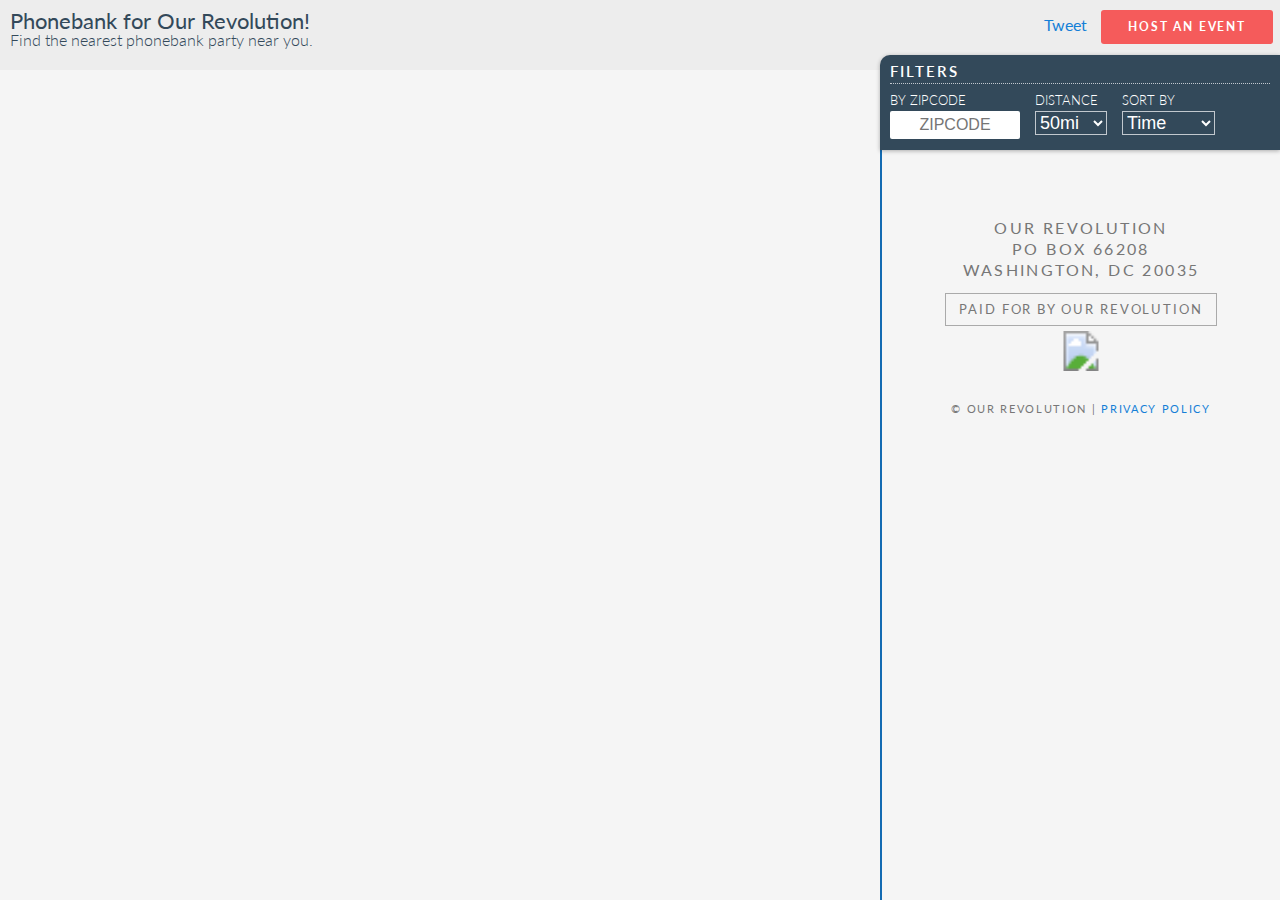
<file: phonebank/index.html>
<!doctype html>

<meta charset="utf-8" />
<meta name='google-site-verification' content='-jE-f4Gbpim9_feo74iK5zP_-tegU7xvV89-yqFy7ZI' />
<meta name="viewport" content="width=device-width, initial-scale=1.0, user-scalable=no">
<meta name="description" content="The next step for Bernie Sanders' movement is a new group called Our Revolution, which will fight to transform America and advance the progressive agenda that we believe in. Get started by hosting an event today and let's continue this political revolution.">
<meta name="keywords" content="Bernie Sanders, FeelTheBern, Events, Bernie, #bernie2016, #feelthebern, #westandtogether">
<meta property="og:image" content="http://map.ourrevolution.com/img/phonebank.png" />
<meta property="og:url" content="http://map.ourrevolution.com/" />
<meta property="og:title" content="Let's Organize and Continue this Political Revolution"/>
<meta property="og:description" content="The next step for Bernie Sanders' movement is a new group called Our Revolution, which will fight to transform America and advance the progressive agenda that we believe in. Get started by hosting an event today and let's continue this political revolution."/>
<link href='//api.tiles.mapbox.com/mapbox.js/v2.1.9/mapbox.css' rel='stylesheet' />
<meta name="viewport" content="width=device-width, initial-scale=1.0, user-scalable=no">

<meta name="twitter:card" content="summary_large_image">
<meta name="twitter:site" content="@OurRevolution">
<meta name="twitter:creator" content="@OurRevolution">
<meta name="twitter:title" content="Let's Organize and Continue this Political Revolution">
<meta name="twitter:description" content="The next step for Bernie Sanders' movement is a new group called Our Revolution, which will fight to transform America and advance the progressive agenda that we believe in. Get started by hosting an event today and let's continue this political revolution.">
<meta name="twitter:image" content="http://d1y0otadi3knf6.cloudfront.net/img/phonebank.png">

<link rel="stylesheet" type="text/css" href="./css/events-map.css">
<link rel='stylesheet' type='text/css' href='https://fonts.googleapis.com/css?family=Merriweather:400,900,700' />
<link rel='stylesheet' type='text/css' href='https://fonts.googleapis.com/css?family=Lato:100,900,700,400,300' />
<title>Let's Get to Work! Find Volunteer Work, Grassroots events, and official Rallies for Our Revolution.</title>
<!--[if lte IE 9]>
       <meta http-equiv="refresh" content="0; url=https://go.ourrevolution.com/page/event/search_simple" />
     <![endif]-->
<body class='list-view'>
<section id='header'>
<div id="header" class='lato'>
  <div class="main-title-area">
    <div style="margin-bottom: 4px;">
      <div id='spiel'>
        <strong>Phonebank for Our Revolution!</strong><br>
        Find the nearest phonebank party near you.
      </div>
    </div>
  </div>

  <nav>
    <ul id="nav">
      <li>
        <a href="https://twitter.com/share" class="twitter-share-button" data-url="http://map.ourrevolution.com/phonebank/" data-text="I'm going to a phonebank party for Our Revolution! Find events near you!" data-related="BernieSanders" data-count="none">Tweet</a>
        <div class="fb-share-button" data-href="http://map.ourrevolution.com/phonebank/" data-layout="button"></div>
      </li>
      <li><a href="https://go.ourrevolution.com/page/event/create" class="contribute contribute-big" target="_blank">Host an Event</a></li>
    </ul>
  </nav>
  <div style="clear: both"></div>
</div>
</section>
<section id='activity-area' class='clearfix'>
  <article id='events'>
    <div id='filters'>
      <div id='loading-icon' class='lato'>Loading...</div>
      <h3 id='switch-link'>
        <a href='javascript: void(null)' onclick='window.mapManager.toMapView()' id='to-map-view'>Show Map</a>
        <a href='javascript: void(null)' onclick='window.mapManager.toListView()' id='to-list-view'>Show List</a>
      </h3>
      <h4 class='lato title'>
        <span id='screen-title'>Filters</span>
        <span id='mobile-title'>Phonebank for Our Revolution</span>
      </h4>
      <form id='filter-form'>
        <table>
          <tr>
            <td>
              <h5 class='lato'>By Zipcode</h5>
              <input type='text' name='zipcode' maxlength='5' placeholder='ZIPCODE' onclick="this.select();" >
            </td>
            <td>
              <h5 class='lato'>Distance</h5>
              <select name='distance'>
                <option value='5'>5mi</option>
                <option value='20'>20mi</option>
                <option value='50' selected='selected'>50mi</option>
                <option value='100'>100mi</option>
              </select>
            </td>
            <td>
              <h5 class='lato'>Sort By</h5>
              <select name='sort'>
                <option value='time' selected='selected'>Time</option>
                <option value='distance'>Distance</option>
              </select>
              <input type='button' style='position: absolute; z-index: -1; opacity: 0;' id='hidden-button'/>
            </td>
          </tr>
        </table>
      </form>
    </div>
    <div id='event-list-container'>
      <ul id='event-list'></ul>
      <footer>
        <div id='footer-area' >
          <h5>Our Revolution</h5>
          <h5>PO Box 66208</h5>
          <h5>Washington, DC 20035</h5>

          <div id='paid-for-bernie-box'>
            Paid for By Our Revolution
          </div>
          <div id='footer-billionaire' style="margin-bottom: 30px;">
            <svg width="200" height="40">
                <image xlink:href="//d1y0otadi3knf6.cloudfront.net/img/billionaires.svg" width="200" height="40"
                  x="0"
                />
            </svg>
          </div>

          <sub>&copy; Our Revolution | <a href='https://ourrevolution.com/privacy-policy/'>Privacy Policy</a></sub>
        </div>

      </footer>
    </div>
  </article>
  <article id='map'></article>
</section>

<script src='//d1y0otadi3knf6.cloudfront.net/js/d3.gz' type='text/javascript'></script>
<script id='zipcodes-datadump' type='text/plain'></script>
<script src="//d1y0otadi3knf6.cloudfront.net/js/jquery.gz"></script>
<script src='//d1y0otadi3knf6.cloudfront.net/js/deparam.min.gz'></script>
<script src='//d1y0otadi3knf6.cloudfront.net/js/mapbox.gz'></script>
<!-- <script src='/js/leaflet-bouncer.js'></script> -->
<script src='./js/moment.min.js'></script>
<script src='./js/MapManager.js'></script>
<script type='text/javascript'>
(function($, d3) {
$("#loading-icon").show();
$.ajax({
  url: '//d1y0otadi3knf6.cloudfront.net/js/event-data.gz',
  dataType: 'script',
  cache: true, // otherwise will get fresh copy every page load
  success: function(data) {

    //Load zipcodes
    //d1y0otadi3knf6.cloudfront.net
    d3.csv('//aufstehen.io/d/us_postal_codes.gz',
     function(zipcodes) {

      window.mapManager = MapManager(
          window.EVENT_DATA.results.filter(function(d){ return d.event_type_name == 'Phone Bank'; }),
          zipcodes);

      $(window).trigger("hashchange");
    });
  }, error: function(a,b,c) {
    console.log("ERROR", b,c);
  }
});


 /** initial loading before activating listeners...
  */

 var params = $.deparam(window.location.hash.substring(1));
  if (params.zipcode) { $("input[name='zipcode']").val(params.zipcode); }
  if (params.distance) { $("select[name='distance']").val(params.distance);}
  if (params.sort) { $("select[name='sort']").val(params.sort);}



/***
 *  define events
 */
 //only numbers
 $("input[name='zipcode']").on('keyup keydown', function(e) {
  if (e.type == 'keydown' && (e.keyCode < 48 || e.keyCode > 57)
      && e.keyCode != 8 && !(e.keyCode >= 37 || e.keyCode <= 40)) {
    return false;
  }

  if (e.type == 'keyup' && $(this).val().length == 5) {
    if (! (e.keyCode >= 37 && e.keyCode <= 40) ) {
      $(this).closest("form#filter-form").submit();
      $("#hidden-button").focus();
    }
  }
 });

 /***
  *  onchange of select
  */
  $("select[name='distance'],select[name='sort']").on('change', function(e) {
    $(this).closest("form#filter-form").submit();
  });

 //On submit
 $("form#filter-form").on('submit', function(e) {
  var serial = $(this).serialize();
  window.location.hash = serial;
  e.preventDefault();
  return false;
 });

 $(window).on('hashchange', function(e) {
  var hash = window.location.hash;
  if (hash.length == 0 || hash.substring(1) == 0) { $("#loading-icon").hide(); return false; }

  var params = $.deparam(hash.substring(1));

  $("#loading-icon").show();
  setTimeout(function() {
    window.mapManager.filter(params.zipcode, params.distance, params.sort);
    $("#loading-icon").hide();
  }, 50);
  // $("#loading-icon").hide();
 });


})(jQuery, d3);
</script>

<!-- SOCIAL -->
<script>
  (function(i,s,o,g,r,a,m){i['GoogleAnalyticsObject']=r;i[r]=i[r]||function(){
  (i[r].q=i[r].q||[]).push(arguments)},i[r].l=1*new Date();a=s.createElement(o),
  m=s.getElementsByTagName(o)[0];a.async=1;a.src=g;m.parentNode.insertBefore(a,m)
  })(window,document,'script','//www.google-analytics.com/analytics.js','ga');

  ga('create', 'UA-80816425-1', 'auto');
  ga('send', 'pageview');
  </script>
  <script>
    window.fbAsyncInit = function() {
      FB.init({
        // appId      : '1465128650469416',
        appId      : '1619513324978096',
        xfbml      : true,
        version    : 'v2.3'
      });
    };

    (function(d, s, id){
       var js, fjs = d.getElementsByTagName(s)[0];
       if (d.getElementById(id)) {return;}
       js = d.createElement(s); js.id = id;
       js.src = "//connect.facebook.net/en_US/sdk.js";
       fjs.parentNode.insertBefore(js, fjs);
     }(document, 'script', 'facebook-jssdk'));
  </script>
  <script>!function(d,s,id){var js,fjs=d.getElementsByTagName(s)[0],p=/^http:/.test(d.location)?'http':'https';if(!d.getElementById(id)){js=d.createElement(s);js.id=id;js.src=p+'://platform.twitter.com/widgets.js';fjs.parentNode.insertBefore(js,fjs);}}(document, 'script', 'twitter-wjs');</script>
</body>
</file>
<file: phonebank/css/events-map.css>
/* http://meyerweb.com/eric/tools/css/reset/
   v2.0 | 20110126
   License: none (public domain)
*/
html, body, div, span, applet, object, iframe,
h1, h2, h3, h4, h5, h6, p, blockquote, pre,
a, abbr, acronym, address, big, cite, code,
del, dfn, em, img, ins, kbd, q, s, samp,
small, strike, strong, sub, sup, tt, var,
b, u, i, center,
dl, dt, dd, ol, ul, li,
fieldset, form, label, legend,
table, caption, tbody, tfoot, thead, tr, th, td,
article, aside, canvas, details, embed,
figure, figcaption, footer, header, hgroup,
menu, nav, output, ruby, section, summary,
time, mark, audio, video {
  margin: 0;
  padding: 0;
  border: 0;
  font-size: 100%;
  font: inherit;
  vertical-align: baseline; }

/* HTML5 display-role reset for older browsers */
article, aside, details, figcaption, figure,
footer, header, hgroup, menu, nav, section {
  display: block; }

body {
  line-height: 1; }

ol, ul {
  list-style: none; }

blockquote, q {
  quotes: none; }

blockquote:before, blockquote:after,
q:before, q:after {
  content: '';
  content: none; }

table {
  border-collapse: collapse;
  border-spacing: 0; }

::-webkit-scrollbar {
  -webkit-appearance: none;
  width: 7px; }

::-webkit-scrollbar-thumb {
  border-radius: 4px;
  background-color: rgba(0, 0, 0, 0.5);
  -webkit-box-shadow: 0 0 1px rgba(255, 255, 255, 0.5); }

html, body {
  height: 100%;
  overflow: hidden;
  /*****
   *
   * start of div#header
   *
   */
  /*****
   *
   * start of div#map
   *
   */
  /***
   *
   *  start of div#events
   *
   */
  /***
  *  footer
  */ }
  html *.lato, body *.lato {
    font-family: 'lato', Arial, sans-serif; }
  html *.merriweather, body *.merriweather {
    font-family: 'merriweather', serif; }
  html a, body a {
    text-decoration: none;
    color: #147FD7; }
  html .contribute.contribute-big, body .contribute.contribute-big {
    font-weight: bold;
    font-size: 12px;
    background-color: #F55B5B;
    letter-spacing: 0.15em;
    margin: 0.3em auto 0;
    border-radius: 3px;
    padding: 0.7rem 1.7rem;
    color: white;
    display: inline-block;
    text-transform: uppercase; }
    html .contribute.contribute-big:hover, body .contribute.contribute-big:hover {
      background-color: #ea504e; }
  html section#header, body section#header {
    width: 100%;
    height: 70px;
    background-color: #EDEDED; }
    html section#header nav, body section#header nav {
      position: absolute;
      top: 6px;
      right: 7px; }
      html section#header nav #nav li, body section#header nav #nav li {
        display: inline-block;
        margin-left: 10px; }
        html section#header nav #nav li *, body section#header nav #nav li * {
          vertical-align: middle; }
    html section#header div#spiel, body section#header div#spiel {
      padding-top: 10px;
      margin-left: 10px;
      font-weight: 300;
      display: inline-block;
      color: #33495A; }
      html section#header div#spiel strong, body section#header div#spiel strong {
        font-size: 22px;
        font-weight: 400; }
    html section#header a#header-logo img, body section#header a#header-logo img {
      float: left;
      margin-left: 10px;
      height: 43px;
      margin-top: 10px;
      width: auto; }
  html section#activity-area, body section#activity-area {
    height: -webkit-calc(100% - 70px);
    height: -moz-calc(100% - 70px);
    height: -o-calc(100% - 70px);
    height: -ms-calc(100% - 70px);
    height: calc(100% - 70px); }
    html section#activity-area article#map, body section#activity-area article#map {
      float: left;
      width: -webkit-calc(100% - 400px);
      width: -moz-calc(100% - 400px);
      width: -o-calc(100% - 400px);
      width: -ms-calc(100% - 400px);
      width: calc(100% - 400px);
      height: 100%;
      background-color: whitesmoke; }
      html section#activity-area article#map .leaflet-popup-close-button, body section#activity-area article#map .leaflet-popup-close-button {
        z-index: 100; }
        html section#activity-area article#map .leaflet-popup-close-button:hover, body section#activity-area article#map .leaflet-popup-close-button:hover {
          background-color: transparent; }
      html section#activity-area article#map .leaflet-popup-content-wrapper, body section#activity-area article#map .leaflet-popup-content-wrapper {
        border-top: 2px solid #147FD7; }
        html section#activity-area article#map .leaflet-popup-content-wrapper .leaflet-popup-content, body section#activity-area article#map .leaflet-popup-content-wrapper .leaflet-popup-content {
          position: relative; }
          html section#activity-area article#map .leaflet-popup-content-wrapper .leaflet-popup-content h3.sched-count, body section#activity-area article#map .leaflet-popup-content-wrapper .leaflet-popup-content h3.sched-count {
            margin: -5px 0 0 -5px;
            display: inline-block;
            position: absolute;
            top: -23px;
            left: 4px;
            padding: 4px 10px 3px;
            background-color: #147FD7;
            color: white;
            font-size: 12px;
            text-transform: uppercase;
            font-family: 'lato';
            letter-spacing: 1px;
            border-radius: 10px 10px 0 0; }
      html section#activity-area article#map div.popup-list-container, body section#activity-area article#map div.popup-list-container {
        max-height: 230px;
        overflow: auto; }
        html section#activity-area article#map div.popup-list-container ul li, body section#activity-area article#map div.popup-list-container ul li {
          position: relative;
          padding: 10px 6px 10px 10px;
          border-bottom: 1px dotted rgba(0, 0, 0, 0.3);
          border-left: 4px solid transparent;
          padding: 10px 0;
          border-bottom: 1px dotted rgba(0, 0, 0, 0.4); }
          html section#activity-area article#map div.popup-list-container ul li h5, body section#activity-area article#map div.popup-list-container ul li h5 {
            font-weight: 300;
            color: gray; }
          html section#activity-area article#map div.popup-list-container ul li:last-child, body section#activity-area article#map div.popup-list-container ul li:last-child {
            border: none; }
          html section#activity-area article#map div.popup-list-container ul li div.social-area a.rsvp-link, body section#activity-area article#map div.popup-list-container ul li div.social-area a.rsvp-link {
            font-weight: bold;
            font-size: 12px;
            background-color: #F55B5B;
            letter-spacing: 0.15em;
            margin: 0.3em auto 0;
            border-radius: 3px;
            padding: 6px 8px 5px;
            color: white;
            display: inline-block;
            text-transform: uppercase;
            margin-top: 7px;
            margin-bottom: 3px;
            line-height: 1; }
            html section#activity-area article#map div.popup-list-container ul li div.social-area a.rsvp-link:hover, body section#activity-area article#map div.popup-list-container ul li div.social-area a.rsvp-link:hover {
              background-color: #ea504e; }
          html section#activity-area article#map div.popup-list-container ul li div.social-area span.rsvp-count, body section#activity-area article#map div.popup-list-container ul li div.social-area span.rsvp-count {
            display: none; }
          html section#activity-area article#map div.popup-list-container ul li div.social-area.more-than-5 span.rsvp-count, body section#activity-area article#map div.popup-list-container ul li div.social-area.more-than-5 span.rsvp-count {
            display: inline-block;
            color: #F55B5B;
            margin-left: 8px;
            font-weight: 300;
            letter-spacing: 1px;
            font-size: 12px; }
          html section#activity-area article#map div.popup-list-container ul li.is-full *, body section#activity-area article#map div.popup-list-container ul li.is-full * {
            color: lightgray !important; }
            html section#activity-area article#map div.popup-list-container ul li.is-full * a.rsvp-link, body section#activity-area article#map div.popup-list-container ul li.is-full * a.rsvp-link {
              background-color: lightgray !important;
              color: whitesmoke !important; }
          html section#activity-area article#map div.popup-list-container ul li.is-full::after, body section#activity-area article#map div.popup-list-container ul li.is-full::after {
            content: " ";
            position: absolute;
            width: 100%;
            height: 100%;
            background-color: rgba(255, 255, 255, 0.1);
            top: 0;
            left: 0; }
          html section#activity-area article#map div.popup-list-container ul li h5, body section#activity-area article#map div.popup-list-container ul li h5 {
            font-size: 14px;
            font-weight: 300;
            color: gray;
            margin-bottom: 0px; }
          html section#activity-area article#map div.popup-list-container ul li h3, html section#activity-area article#map div.popup-list-container ul li p, body section#activity-area article#map div.popup-list-container ul li h3, body section#activity-area article#map div.popup-list-container ul li p {
            margin-bottom: 0; }
          html section#activity-area article#map div.popup-list-container ul li:first-child, body section#activity-area article#map div.popup-list-container ul li:first-child {
            padding-top: 0; }
          html section#activity-area article#map div.popup-list-container ul li:last-child, body section#activity-area article#map div.popup-list-container ul li:last-child {
            padding-bottom: 0;
            border: none; }
  html article#events, body article#events {
    float: right;
    border-left: 2px solid #146BB2;
    width: 398px;
    height: 100%;
    background-color: whitesmoke; }
    html article#events h4.title #screen-title, body article#events h4.title #screen-title {
      display: block; }
    html article#events h4.title #mobile-title, body article#events h4.title #mobile-title {
      display: none; }
    html article#events div#event-list-container, body article#events div#event-list-container {
      overflow: auto;
      background-color: whitesmoke;
      height: -webkit-calc(100% - 80px);
      height: -moz-calc(100% - 80px);
      height: -o-calc(100% - 80px);
      height: -ms-calc(100% - 80px);
      height: calc(100% - 80px); }
      html article#events div#event-list-container ul#event-list li, body article#events div#event-list-container ul#event-list li {
        position: relative;
        padding: 10px 6px 10px 10px;
        border-bottom: 1px dotted rgba(0, 0, 0, 0.3);
        border-left: 4px solid transparent; }
        html article#events div#event-list-container ul#event-list li h5, body article#events div#event-list-container ul#event-list li h5 {
          font-weight: 300;
          color: gray; }
        html article#events div#event-list-container ul#event-list li:last-child, body article#events div#event-list-container ul#event-list li:last-child {
          border: none; }
        html article#events div#event-list-container ul#event-list li div.social-area a.rsvp-link, body article#events div#event-list-container ul#event-list li div.social-area a.rsvp-link {
          font-weight: bold;
          font-size: 12px;
          background-color: #F55B5B;
          letter-spacing: 0.15em;
          margin: 0.3em auto 0;
          border-radius: 3px;
          padding: 6px 8px 5px;
          color: white;
          display: inline-block;
          text-transform: uppercase;
          margin-top: 7px;
          margin-bottom: 3px;
          line-height: 1; }
          html article#events div#event-list-container ul#event-list li div.social-area a.rsvp-link:hover, body article#events div#event-list-container ul#event-list li div.social-area a.rsvp-link:hover {
            background-color: #ea504e; }
        html article#events div#event-list-container ul#event-list li div.social-area span.rsvp-count, body article#events div#event-list-container ul#event-list li div.social-area span.rsvp-count {
          display: none; }
        html article#events div#event-list-container ul#event-list li div.social-area.more-than-5 span.rsvp-count, body article#events div#event-list-container ul#event-list li div.social-area.more-than-5 span.rsvp-count {
          display: inline-block;
          color: #F55B5B;
          margin-left: 8px;
          font-weight: 300;
          letter-spacing: 1px;
          font-size: 12px; }
        html article#events div#event-list-container ul#event-list li.is-full *, body article#events div#event-list-container ul#event-list li.is-full * {
          color: lightgray !important; }
          html article#events div#event-list-container ul#event-list li.is-full * a.rsvp-link, body article#events div#event-list-container ul#event-list li.is-full * a.rsvp-link {
            background-color: lightgray !important;
            color: whitesmoke !important; }
        html article#events div#event-list-container ul#event-list li.is-full::after, body article#events div#event-list-container ul#event-list li.is-full::after {
          content: " ";
          position: absolute;
          width: 100%;
          height: 100%;
          background-color: rgba(255, 255, 255, 0.1);
          top: 0;
          left: 0; }
    html article#events div#filters, body article#events div#filters {
      min-height: 90px;
      background-color: #33495A;
      box-shadow: 0 1px 4px rgba(0, 0, 0, 0.3);
      margin-top: -15px;
      border-radius: 10px 0px 0 0;
      margin-left: -2px;
      padding-left: 10px;
      padding-right: 10px;
      padding-top: 5px;
      position: relative; }
      html article#events div#filters div#loading-icon, body article#events div#filters div#loading-icon {
        display: none;
        position: absolute;
        top: 110px;
        left: 50%;
        font-weight: 300;
        -webkit-transform: translate(-50%, 0);
        -moz-transform: translate(-50%, 0);
        -o-transform: translate(-50%, 0);
        -ms-transform: translate(-50%, 0);
        transform: translate(-50%, 0);
        background-color: #33495A;
        color: white;
        padding: 5px 8px;
        border-radius: 4px;
        z-index: 1000; }
      html article#events div#filters h3#switch-link, body article#events div#filters h3#switch-link {
        display: none; }
      html article#events div#filters h4, body article#events div#filters h4 {
        font-size: 15px;
        color: white;
        padding: 4px 0;
        margin-bottom: 10px;
        font-weight: 600;
        text-transform: uppercase;
        letter-spacing: 2px;
        border-bottom: 1px dotted rgba(255, 255, 255, 0.7); }
      html article#events div#filters h5, body article#events div#filters h5 {
        font-family: 'Lato', sans-serif;
        color: white;
        font-size: 13px;
        font-weight: 300;
        text-transform: uppercase;
        margin-bottom: 4px; }
      html article#events div#filters form input[type='text'], body article#events div#filters form input[type='text'] {
        margin-right: 15px;
        padding: 5px 0;
        color: #33495A;
        border: none;
        background-color: white;
        text-align: center;
        font-size: 16px;
        width: 130px;
        border-radius: 2px; }
      html article#events div#filters form select, body article#events div#filters form select {
        color: white;
        background-color: #33495A;
        font-size: 18px;
        border-radius: 0;
        border: 1px solid rgba(255, 255, 255, 0.7); }
        html article#events div#filters form select[name='distance'], body article#events div#filters form select[name='distance'] {
          margin-right: 15px; }
  html footer, body footer {
    font-family: 'lato', sans-serif;
    padding-top: 30px; }
    html footer div#footer-area, body footer div#footer-area {
      text-align: center;
      margin-top: 40px; }
      html footer div#footer-area #footer-billionaire svg image, body footer div#footer-area #footer-billionaire svg image {
        transform: translate(0, 0);
        -ms-transform: translate(0, 0);
        /* IE 9 */
        -moz-transform: translate(0, 0);
        /* Firefox */
        -webkit-transform: translate(0, 0);
        /* Safari and Chrome */
        -o-transform: translate(0, 0);
        /* Opera */ }
      html footer div#footer-area h5, html footer div#footer-area div#paid-for-bernie-box, html footer div#footer-area sub, body footer div#footer-area h5, body footer div#footer-area div#paid-for-bernie-box, body footer div#footer-area sub {
        text-transform: uppercase;
        font-weight: normal;
        letter-spacing: 0.15em;
        margin: 0 0 5px 0;
        color: #777777; }
      html footer div#footer-area sub, body footer div#footer-area sub {
        display: block;
        font-size: 0.7em; }
      html footer div#footer-area div#paid-for-bernie-box, body footer div#footer-area div#paid-for-bernie-box {
        padding: 0.7em 1em;
        border: 1px #AAA solid;
        font-size: 0.8em;
        display: inline-block;
        margin-top: 10px; }
        html footer div#footer-area div#paid-for-bernie-box:after, body footer div#footer-area div#paid-for-bernie-box:after {
          content: ' ';
          clear: both; }
      html footer div#footer-area span#footer-billionaire, body footer div#footer-area span#footer-billionaire {
        display: inline-block; }

@media only screen and (max-width: 600px) {
  body section#header {
    display: none; }
  body section#activity-area {
    height: 100%; }
    body section#activity-area > article {
      width: 100% !important;
      float: none; }
      body section#activity-area > article#events {
        border: none; }
        body section#activity-area > article#events h4.title #screen-title {
          display: none; }
        body section#activity-area > article#events h4.title #mobile-title {
          display: block;
          letter-spacing: 1px; }
        body section#activity-area > article#events #filters {
          border-radius: 0;
          margin: 0; }
          body section#activity-area > article#events #filters input[type='text'] {
            padding: 3px 0;
            font-size: 14px;
            width: 80px; }
          body section#activity-area > article#events #filters select {
            font-size: 14px; }
          body section#activity-area > article#events #filters h3#switch-link {
            position: absolute;
            right: 5px;
            top: initial;
            display: block;
            font-family: 'lato', sans-serif; }
            body section#activity-area > article#events #filters h3#switch-link a {
              border: 1px solid white;
              color: white;
              padding: 3px 6px;
              border-radius: 3px;
              font-weight: 300;
              font-size: 12px;
              text-transform: uppercase;
              letter-spacing: 1px; }
  body.map-view h3#switch-link a#to-map-view {
    display: none; }
  body.map-view h3#switch-link a#to-list-view {
    display: inline-block; }
  body.map-view section#activity-area > article#events {
    height: auto; }
    body.map-view section#activity-area > article#events #event-list {
      display: none; }
    body.map-view section#activity-area > article#events footer {
      display: none; }
  body.map-view section#activity-area > article#map {
    display: block;
    visibility: visible;
    position: absolute;
    z-index: 100;
    height: -webkit-calc(100% - 95px);
    height: -moz-calc(100% - 95px);
    height: -o-calc(100% - 95px);
    height: -ms-calc(100% - 95px);
    height: calc(100% - 95px); }
  body.list-view h3#switch-link a#to-map-view {
    display: inline-block; }
  body.list-view h3#switch-link a#to-list-view {
    display: none; }
  body.list-view section#activity-area > article#event-list {
    display: block; }
  body.list-view section#activity-area > article#map {
    visibility: hidden;
    z-index: -1; }

  html article#events div#filters h4, body article#events div#filters h4 {
    border-bottom: none;
    font-weight: 300; } }
@media screen and (min-width: 1650px) {
  body {
    zoom: 170%; } }

/*# sourceMappingURL=events-map.css.map */
</file>
